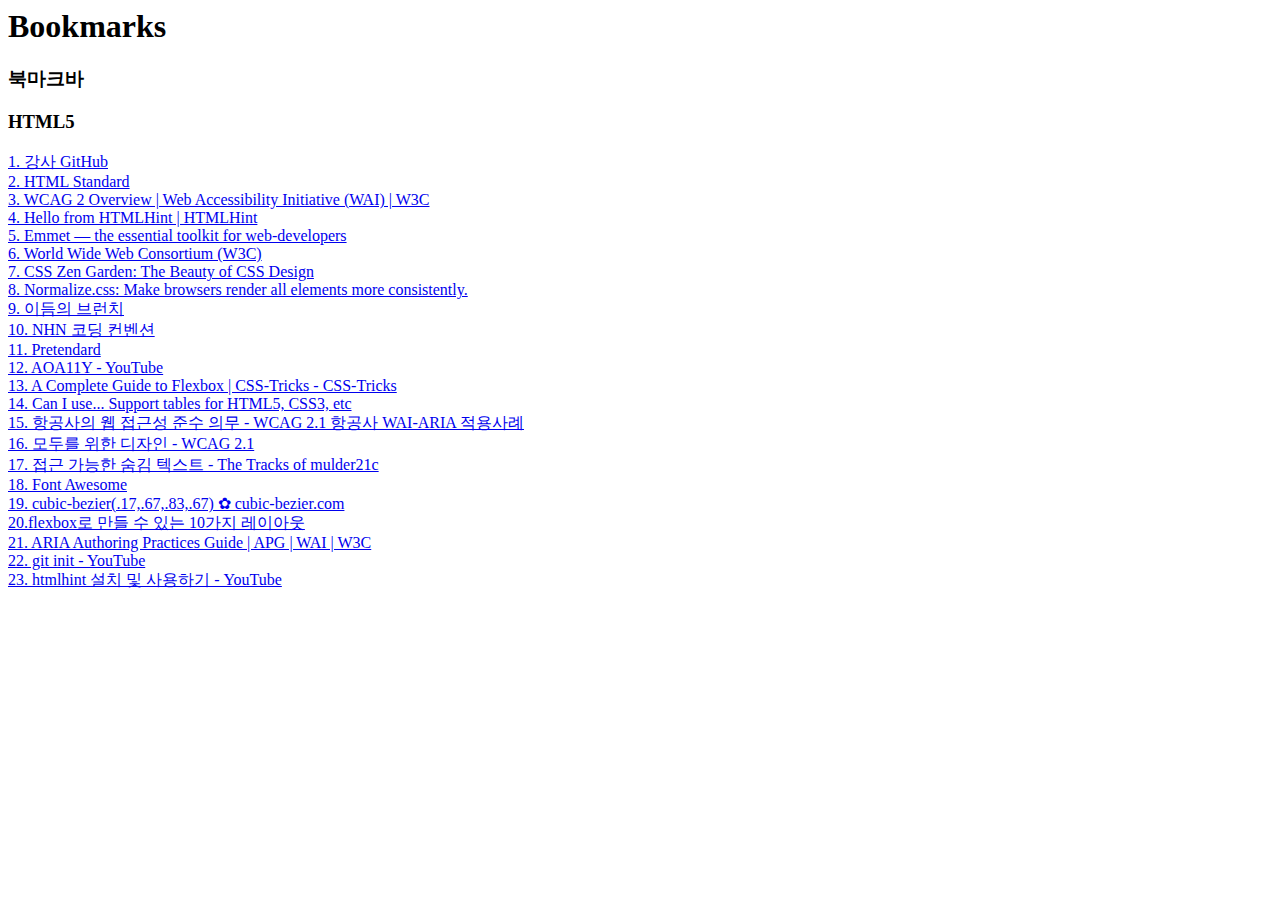
<file: bookmarks.html>
<!DOCTYPE NETSCAPE-Bookmark-file-1>
<!-- This is an automatically generated file.
     It will be read and overwritten.
     DO NOT EDIT! -->
<META HTTP-EQUIV="Content-Type" CONTENT="text/html; charset=UTF-8">
<TITLE>Bookmarks</TITLE>
<H1>Bookmarks</H1>
<DL><p>
    <DT><H3 ADD_DATE="1664151254" LAST_MODIFIED="1664151515" PERSONAL_TOOLBAR_FOLDER="true">북마크바</H3>
    <DL><p>
        <DT><H3 ADD_DATE="1664151489" LAST_MODIFIED="1664517747">HTML5</H3>
        <DL><p>
            <DT><A HREF="https://github.com/seulbinim" ADD_DATE="1664151515" ICON="[data-uri]">1. 강사 GitHub</A>
            <DT><A HREF="https://html.spec.whatwg.org/multipage/" ADD_DATE="1664160818" ICON="[data-uri]">2. HTML Standard</A>
            <DT><A HREF="https://www.w3.org/WAI/standards-guidelines/wcag/" ADD_DATE="1664169684" ICON="[data-uri]">3. WCAG 2 Overview | Web Accessibility Initiative (WAI) | W3C</A>
            <DT><A HREF="https://htmlhint.com/" ADD_DATE="1664170334" ICON="[data-uri]">4. Hello from HTMLHint | HTMLHint</A>
            <DT><A HREF="https://emmet.io/" ADD_DATE="1664173373" ICON="[data-uri]">5. Emmet — the essential toolkit for web-developers</A>
            <DT><A HREF="https://www.w3.org/" ADD_DATE="1664174072" ICON="[data-uri]">6. World Wide Web Consortium (W3C)</A>
            <DT><A HREF="http://www.csszengarden.com/" ADD_DATE="1664174771" ICON="[data-uri]">7. CSS Zen Garden: The Beauty of CSS Design</A>
            <DT><A HREF="https://necolas.github.io/normalize.css/" ADD_DATE="1664176828" ICON="[data-uri]">8. Normalize.css: Make browsers render all elements more consistently.</A>
            <DT><A HREF="https://brunch.co.kr/@euid" ADD_DATE="1664176876" ICON="[data-uri]">9. 이듬의 브런치</A>
            <DT><A HREF="https://nuli.navercorp.com/data/convention/NHN_Coding_Conventions_for_Markup_Languages.pdf" ADD_DATE="1664237311">10. NHN 코딩 컨벤션</A>
            <DT><A HREF="https://cactus.tistory.com/306" ADD_DATE="1664239690" ICON="[data-uri]">11. Pretendard</A>
            <DT><A HREF="https://www.youtube.com/aoa11y" ADD_DATE="1664245488" ICON="[data-uri]">12. AOA11Y - YouTube</A>
            <DT><A HREF="https://css-tricks.com/snippets/css/a-guide-to-flexbox/" ADD_DATE="1664246305" ICON="[data-uri]">13. A Complete Guide to Flexbox | CSS-Tricks - CSS-Tricks</A>
            <DT><A HREF="https://caniuse.com/" ADD_DATE="1664246696" ICON="[data-uri]">14. Can I use... Support tables for HTML5, CSS3, etc</A>
            <DT><A HREF="https://aoa.gitbook.io/skymimo/compliance" ADD_DATE="1664323482" ICON="[data-uri]">15. 항공사의 웹 접근성 준수 의무 - WCAG 2.1 항공사 WAI-ARIA 적용사례</A>
            <DT><A HREF="https://a11y.gitbook.io/wcag/" ADD_DATE="1664327043" ICON="[data-uri]">16. 모두를 위한 디자인 - WCAG 2.1</A>
            <DT><A HREF="https://mulder21c.github.io/2019/03/22/screen-hide-text/" ADD_DATE="1664328359" ICON="[data-uri]">17. 접근 가능한 숨김 텍스트 - The Tracks of mulder21c</A>
            <DT><A HREF="https://fontawesome.com/" ADD_DATE="1664337732" ICON="[data-uri]">18. Font Awesome</A>
            <DT><A HREF="https://cubic-bezier.com/#.17,.67,.83,.67" ADD_DATE="1664346585" ICON="[data-uri]">19. cubic-bezier(.17,.67,.83,.67) ✿ cubic-bezier.com</A>
            <DT><A HREF="https://d2.naver.com/helloworld/8540176" ADD_DATE="1664426673" ICON="[data-uri]">20.flexbox로 만들 수 있는 10가지 레이아웃</A>
            <DT><A HREF="https://www.w3.org/WAI/ARIA/apg/" ADD_DATE="1664428526" ICON="[data-uri]">21. ARIA Authoring Practices Guide | APG | WAI | W3C</A>
            <DT><A HREF="https://www.youtube.com/watch?v=RSSk5ItbOl4" ADD_DATE="1664517707" ICON="[data-uri]">22. git init - YouTube</A>
            <DT><A HREF="https://www.youtube.com/watch?v=whJIjLC5rmA" ADD_DATE="1664517747" ICON="[data-uri]">23. htmlhint 설치 및 사용하기 - YouTube</A>
        </DL><p>
    </DL><p>
</DL><p>
</file>
